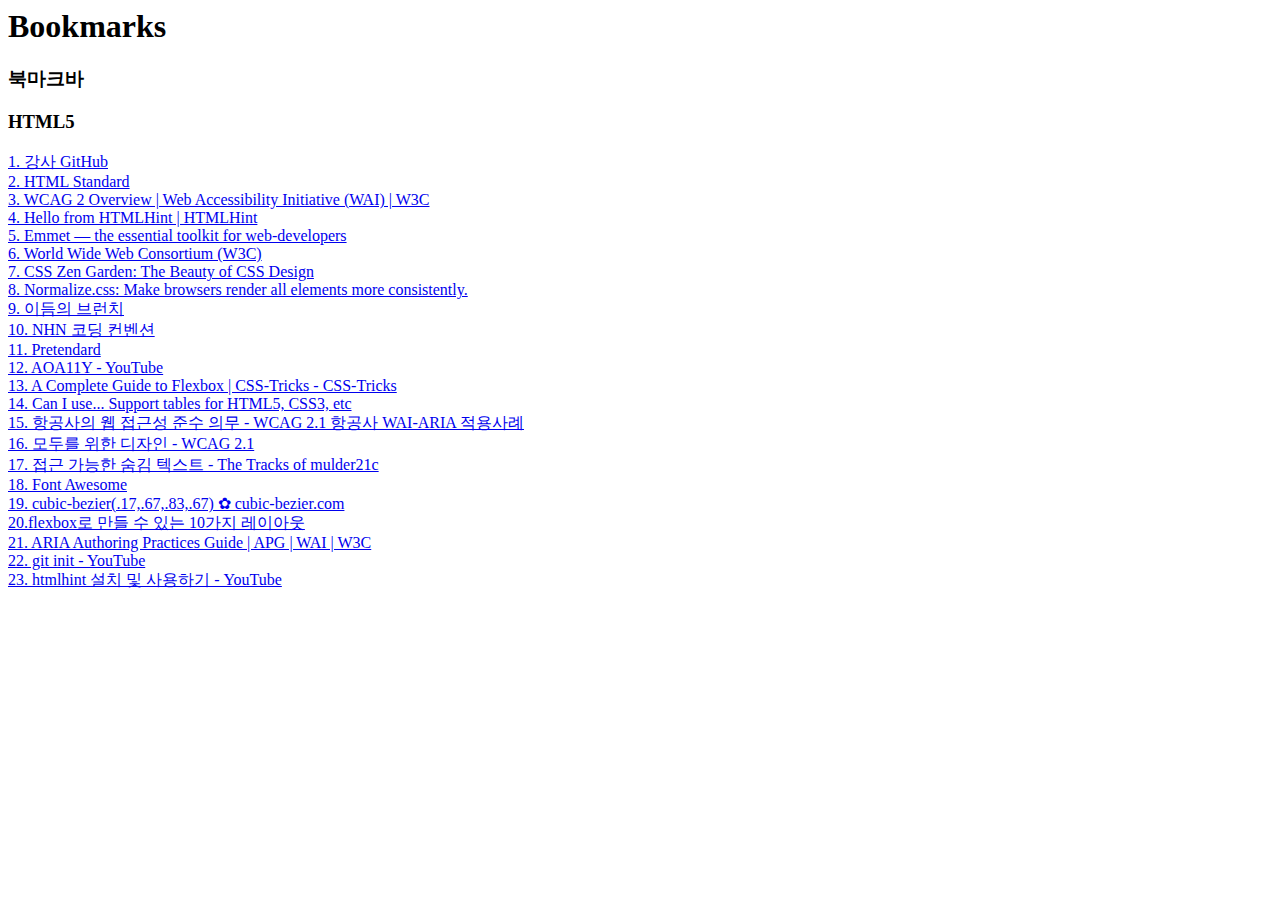
<file: bookmarks.html>
<!DOCTYPE NETSCAPE-Bookmark-file-1>
<!-- This is an automatically generated file.
     It will be read and overwritten.
     DO NOT EDIT! -->
<META HTTP-EQUIV="Content-Type" CONTENT="text/html; charset=UTF-8">
<TITLE>Bookmarks</TITLE>
<H1>Bookmarks</H1>
<DL><p>
    <DT><H3 ADD_DATE="1664151254" LAST_MODIFIED="1664151515" PERSONAL_TOOLBAR_FOLDER="true">북마크바</H3>
    <DL><p>
        <DT><H3 ADD_DATE="1664151489" LAST_MODIFIED="1664517747">HTML5</H3>
        <DL><p>
            <DT><A HREF="https://github.com/seulbinim" ADD_DATE="1664151515" ICON="[data-uri]">1. 강사 GitHub</A>
            <DT><A HREF="https://html.spec.whatwg.org/multipage/" ADD_DATE="1664160818" ICON="[data-uri]">2. HTML Standard</A>
            <DT><A HREF="https://www.w3.org/WAI/standards-guidelines/wcag/" ADD_DATE="1664169684" ICON="[data-uri]">3. WCAG 2 Overview | Web Accessibility Initiative (WAI) | W3C</A>
            <DT><A HREF="https://htmlhint.com/" ADD_DATE="1664170334" ICON="[data-uri]">4. Hello from HTMLHint | HTMLHint</A>
            <DT><A HREF="https://emmet.io/" ADD_DATE="1664173373" ICON="[data-uri]">5. Emmet — the essential toolkit for web-developers</A>
            <DT><A HREF="https://www.w3.org/" ADD_DATE="1664174072" ICON="[data-uri]">6. World Wide Web Consortium (W3C)</A>
            <DT><A HREF="http://www.csszengarden.com/" ADD_DATE="1664174771" ICON="[data-uri]">7. CSS Zen Garden: The Beauty of CSS Design</A>
            <DT><A HREF="https://necolas.github.io/normalize.css/" ADD_DATE="1664176828" ICON="[data-uri]">8. Normalize.css: Make browsers render all elements more consistently.</A>
            <DT><A HREF="https://brunch.co.kr/@euid" ADD_DATE="1664176876" ICON="[data-uri]">9. 이듬의 브런치</A>
            <DT><A HREF="https://nuli.navercorp.com/data/convention/NHN_Coding_Conventions_for_Markup_Languages.pdf" ADD_DATE="1664237311">10. NHN 코딩 컨벤션</A>
            <DT><A HREF="https://cactus.tistory.com/306" ADD_DATE="1664239690" ICON="[data-uri]">11. Pretendard</A>
            <DT><A HREF="https://www.youtube.com/aoa11y" ADD_DATE="1664245488" ICON="[data-uri]">12. AOA11Y - YouTube</A>
            <DT><A HREF="https://css-tricks.com/snippets/css/a-guide-to-flexbox/" ADD_DATE="1664246305" ICON="[data-uri]">13. A Complete Guide to Flexbox | CSS-Tricks - CSS-Tricks</A>
            <DT><A HREF="https://caniuse.com/" ADD_DATE="1664246696" ICON="[data-uri]">14. Can I use... Support tables for HTML5, CSS3, etc</A>
            <DT><A HREF="https://aoa.gitbook.io/skymimo/compliance" ADD_DATE="1664323482" ICON="[data-uri]">15. 항공사의 웹 접근성 준수 의무 - WCAG 2.1 항공사 WAI-ARIA 적용사례</A>
            <DT><A HREF="https://a11y.gitbook.io/wcag/" ADD_DATE="1664327043" ICON="[data-uri]">16. 모두를 위한 디자인 - WCAG 2.1</A>
            <DT><A HREF="https://mulder21c.github.io/2019/03/22/screen-hide-text/" ADD_DATE="1664328359" ICON="[data-uri]">17. 접근 가능한 숨김 텍스트 - The Tracks of mulder21c</A>
            <DT><A HREF="https://fontawesome.com/" ADD_DATE="1664337732" ICON="[data-uri]">18. Font Awesome</A>
            <DT><A HREF="https://cubic-bezier.com/#.17,.67,.83,.67" ADD_DATE="1664346585" ICON="[data-uri]">19. cubic-bezier(.17,.67,.83,.67) ✿ cubic-bezier.com</A>
            <DT><A HREF="https://d2.naver.com/helloworld/8540176" ADD_DATE="1664426673" ICON="[data-uri]">20.flexbox로 만들 수 있는 10가지 레이아웃</A>
            <DT><A HREF="https://www.w3.org/WAI/ARIA/apg/" ADD_DATE="1664428526" ICON="[data-uri]">21. ARIA Authoring Practices Guide | APG | WAI | W3C</A>
            <DT><A HREF="https://www.youtube.com/watch?v=RSSk5ItbOl4" ADD_DATE="1664517707" ICON="[data-uri]">22. git init - YouTube</A>
            <DT><A HREF="https://www.youtube.com/watch?v=whJIjLC5rmA" ADD_DATE="1664517747" ICON="[data-uri]">23. htmlhint 설치 및 사용하기 - YouTube</A>
        </DL><p>
    </DL><p>
</DL><p>
</file>
